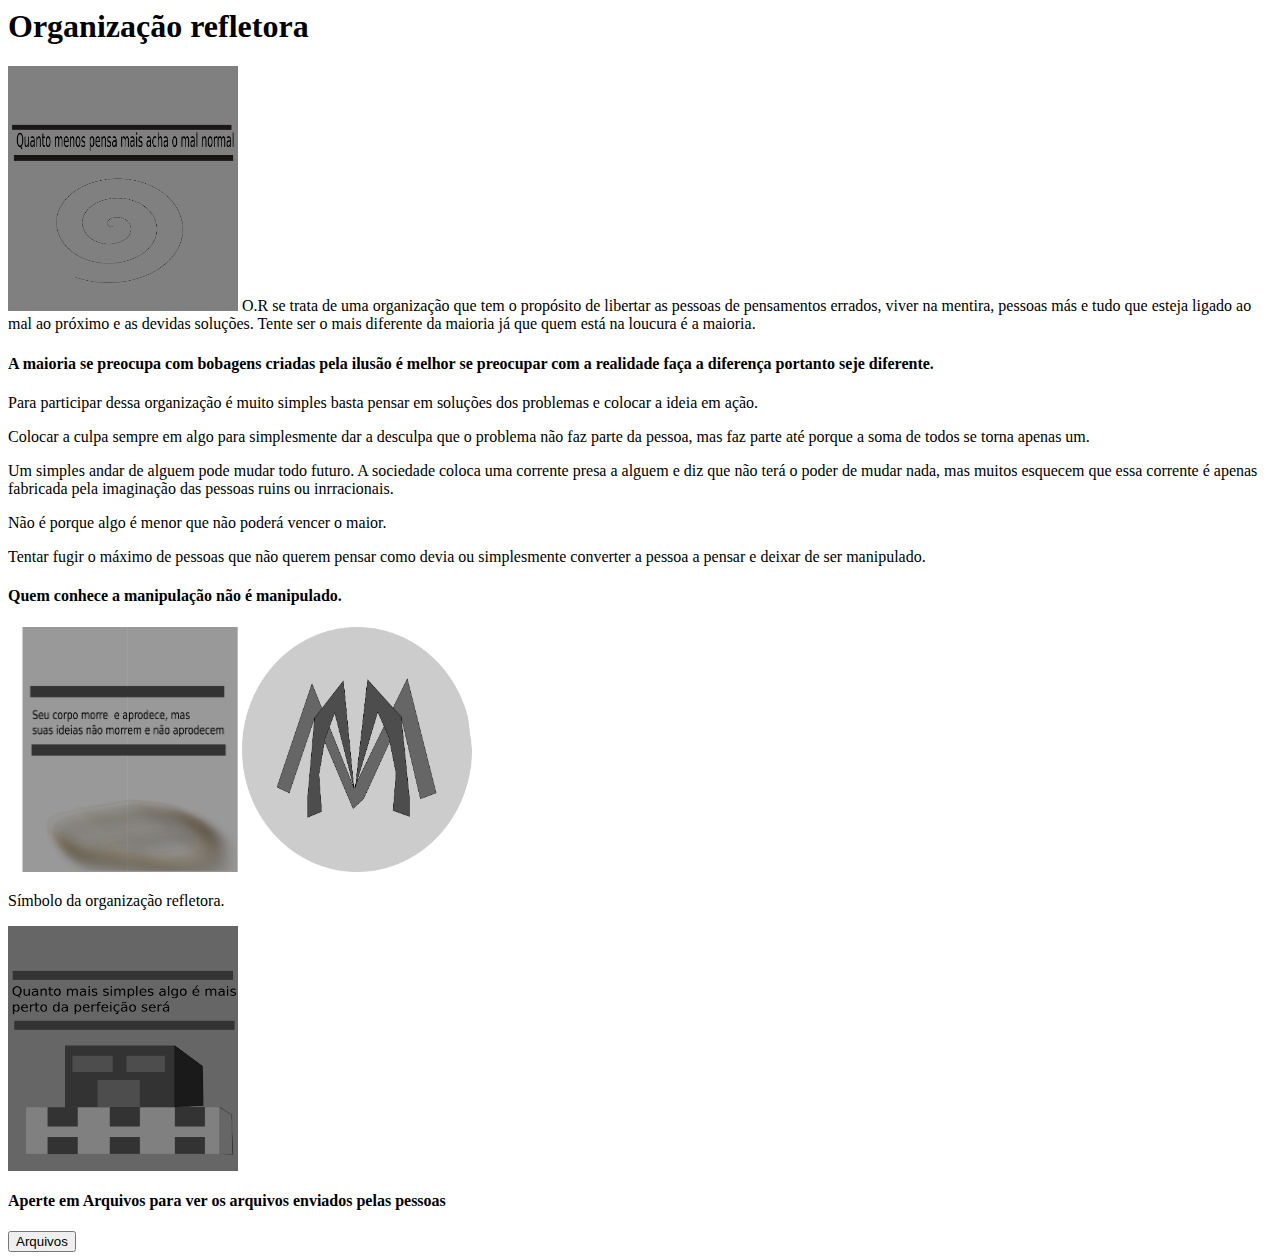
<file: index.html>
<h1>Organização refletora</h1>
<img src="mawl.png" alt="Quanto menos pensa mais acha o mal normal." width=230 height=245>
  <body>
                O.R se trata de uma organização que tem o propósito de libertar as pessoas de pensamentos errados, viver na mentira, pessoas más e tudo que esteja ligado ao mal ao próximo e as devidas soluções.
        </body>
    Tente ser o mais diferente da maioria já que quem está na loucura é a maioria.
<body>


 <h4>A maioria se preocupa com bobagens criadas pela ilusão é melhor se preocupar com a realidade faça a diferença portanto seje diferente.</h4>


<p>
Para participar dessa organização é muito simples basta pensar em soluções dos problemas e colocar a ideia em ação.
</p>

<p>
Colocar a culpa sempre em algo para simplesmente dar a desculpa que o problema não faz parte da pessoa, mas faz parte até porque a soma de todos se torna apenas um.
</p>


<p>
Um simples andar de alguem pode mudar todo futuro. A sociedade coloca uma corrente presa a alguem e diz que não terá o poder de mudar nada, mas muitos esquecem que essa corrente é apenas fabricada pela imaginação das pessoas ruins ou inrracionais.
</p>


<p>
Não é porque algo é menor que não poderá vencer o maior.
</p>

<p>
Tentar fugir o máximo de pessoas que não querem pensar como devia ou simplesmente converter a pessoa a pensar e deixar de ser manipulado.
</p>


<h4>
Quem conhece a manipulação não é manipulado.
</h4>

 <img src="ideiapng.png" alt="Seu corpo morre e aprodece, mas suas ideias não morrem e não aprodecem." width=230 height=245> 

  <img src="aranh.png" alt="Símbolo da O.R é uma aranha simbolizando como suas pernas todos que fazem parte e também Deus o criador do universo." width=230 height=245>  <p> Símbolo da organização refletora. </p>
  
  <img src="caaspng.png" width=230 height=245>  


<h4> Aperte em Arquivos para ver os arquivos enviados pelas pessoas</h4>
 <a href="Arquivos.html"><button>Arquivos</button></a>
</file>
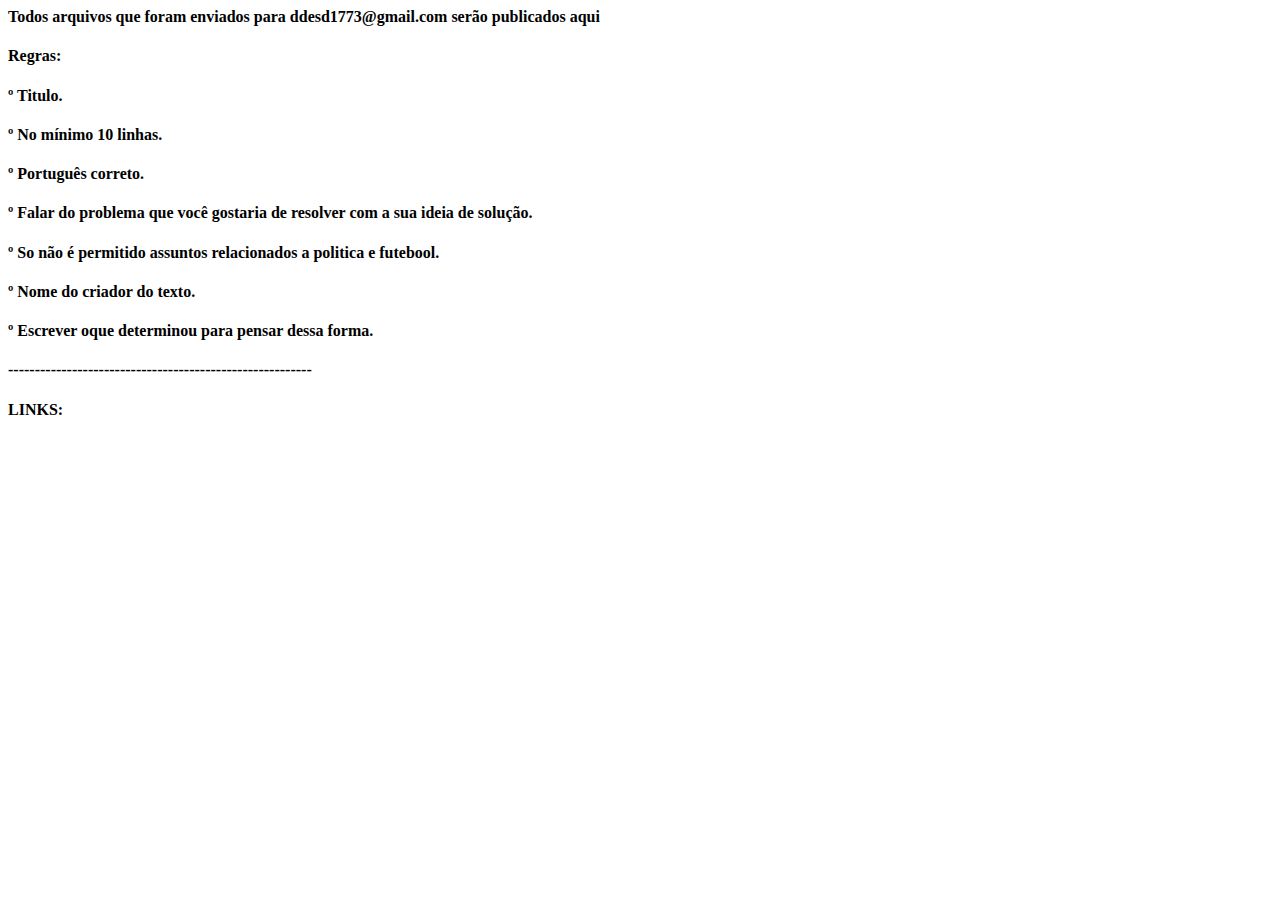
<file: Arquivos.html>
<h4> 
  Todos arquivos que foram enviados para ddesd1773@gmail.com  serão publicados aqui </h4>


<h4> Regras: </h4>
<body>
  
  
</body>

<h4> º Titulo. </h4>
<h4> º No mínimo 10 linhas. </h4>
<h4> º Português correto.  </h4>
<h4> º Falar do problema que você gostaria de resolver com a sua ideia de solução. </h4>
<h4> º So não é permitido assuntos relacionados a politica e futebool. </h4>
<h4> º Nome do criador do texto. </h4>
<h4> º Escrever oque determinou para pensar dessa forma. </h4>
<h4> --------------------------------------------------------- </h4>

<h4> LINKS: </h4>

 <BGSOUND SRC="Voz001.wav" loop="-1">
</file>
